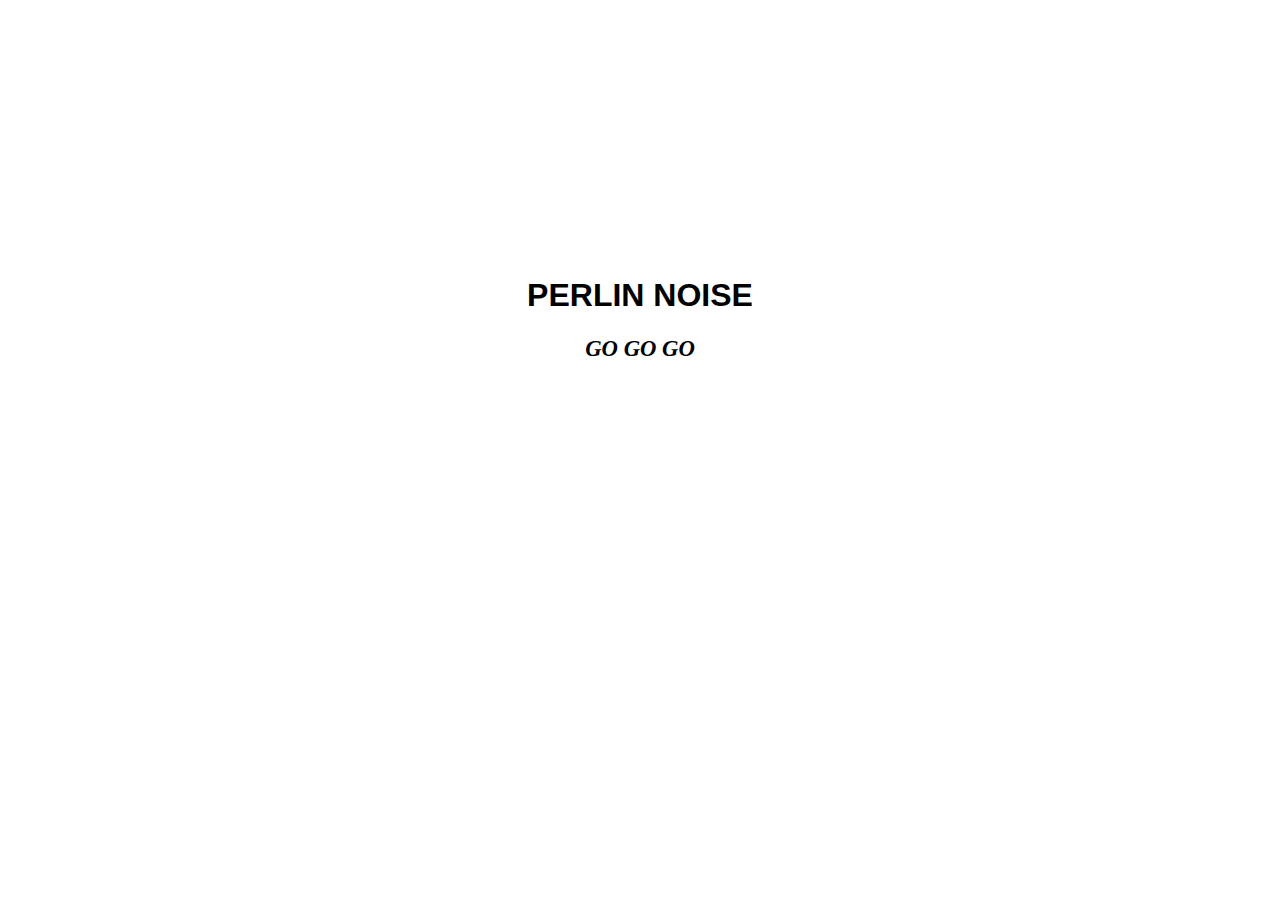
<file: index.html>
<!DOCTYPE html>
<html lang="en">

<head>
<meta charset="UTF-8">

<meta name="viewport" content="width=device-width, initial-scale=1.0">
<link rel="stylesheet" type="text/css" href="style.css">
</html>
</head>
<body>


        <h1> PERLIN NOISE </h1>
        
        <div class="go"> <a href="page1.html">GO GO GO</a>
        </div>


    </body>
</html>
</file>
<file: style.css>
html{
    box-sizing: border-box;
    font-size: 100%;
  }
  body {
    margin: 0;
    text-align: center;
    color: 248,248,255;
  }
  
  h1{
    text-align: center;
    padding-top: 20%;
    font-family: "gyst-variable", sans-serif;
    font-variation-settings: "wght" 100;
  }

  h2{
    text-align: center;
    /* padding-top: 20%; */
    font-family: "ohno-blazeface", sans-serif;
    font-weight: 100;
    font-style: italic;
    font-size: 120pt;
   
  }

  .again{
    padding-top: 10%;
    font-family: "ivypresto-display", serif;
    font-weight: 700;
    font-size: 17pt;
    font-style:  italic;
    /* display: block; */
    /* position: absolute;
    z-index: 1;
   left: 0; 
  right: 0; 
  margin-left: auto; 
  margin-right: auto; 
  width: 1000px; */
    
  
  }
  .again1{
    padding-top: 10%;
    font-family: "ivypresto-display", serif;
    font-weight: 700;
    font-size: 17pt;
    font-style:  italic;
    display: block;
    position: absolute;
    left: 0; 
    width: 1000px; 
  /* right: 0;    */
  /* margin-left: auto; 
  margin-right: auto;  */
  
  }
  .sketch{
   align-content:flex-end;
   
  }
  .sketch1{
    align-content:flex-end;
    padding-top: 5%;
    
   }
  .go{
    /* padding-bottom: 5% ; */
    font-family: "ivypresto-display", serif;
    font-weight: 700;
    font-size: 17pt;
    font-style: italic;
    position: absolute;
    z-index: 1;
   /* text-align: center; */
   left: 0; 
  right: 0; 
  margin-left: auto; 
  margin-right: auto; 
  width: 1000px;
  }
  .go1{
    padding-top: 33% ;
    font-family: "ivypresto-display", serif;
    font-weight: 700;
    font-size: 17pt;
    font-style: italic;
    position: absolute;
    z-index: 1;
   left: 0; 
  right: 0; 
  margin-left: auto; 
  margin-right: auto; 
  width: 1000px;
  }

  .go2{
    /* padding-bottom: 5% ; */
    font-family: "ivypresto-display", serif;
    font-weight: 700;
    font-size: 17pt;
    font-style: italic;
    
  }

  a{
    color: black; 
    text-decoration: none; 
    font-family: "ivypresto-display", serif;
    font-weight: 700;
    font-size: 17pt;
    font-style: italic;
   
  }
a:hover{
    color:white; 
    
}
</file>
